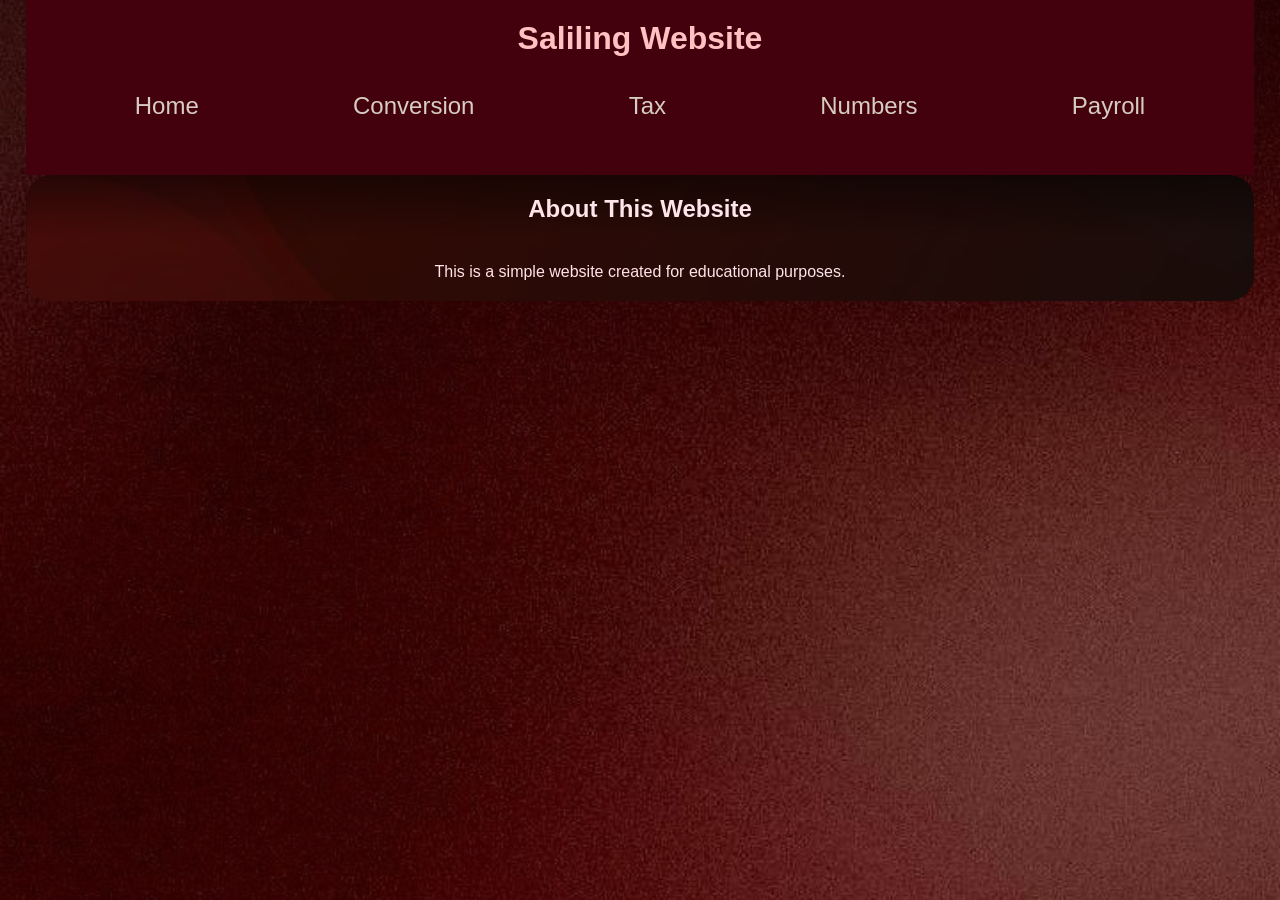
<file: Saliling_Website/index.html>
<!DOCTYPE html>
<html lang="en">
<head>
    <meta charset="UTF-8">
    <meta name="viewport" content="width=device-width, initial-scale=1.0">
    <title>Saliling Website</title>
    <link rel="stylesheet" href="style.css">
</head>
<body class="redBg">
    <header>
        <h1>Saliling Website</h1>

       <div class="tabs">
        <a href="index.html">Home</a>
        <a href="conversion.html">Conversion</a>
        <a href="tax.html">Tax</a>
        <a href="numbers.html">Numbers</a>
        <a href="payroll.html">Payroll</a>
    </div>
    </header>

    <div id="container2" class="container2">
        <h2>About This Website</h2>
        <p>This is a simple website created for educational purposes.</p>
    </div>
    <script src="script.js"></script>
</body>
</html>
</file>
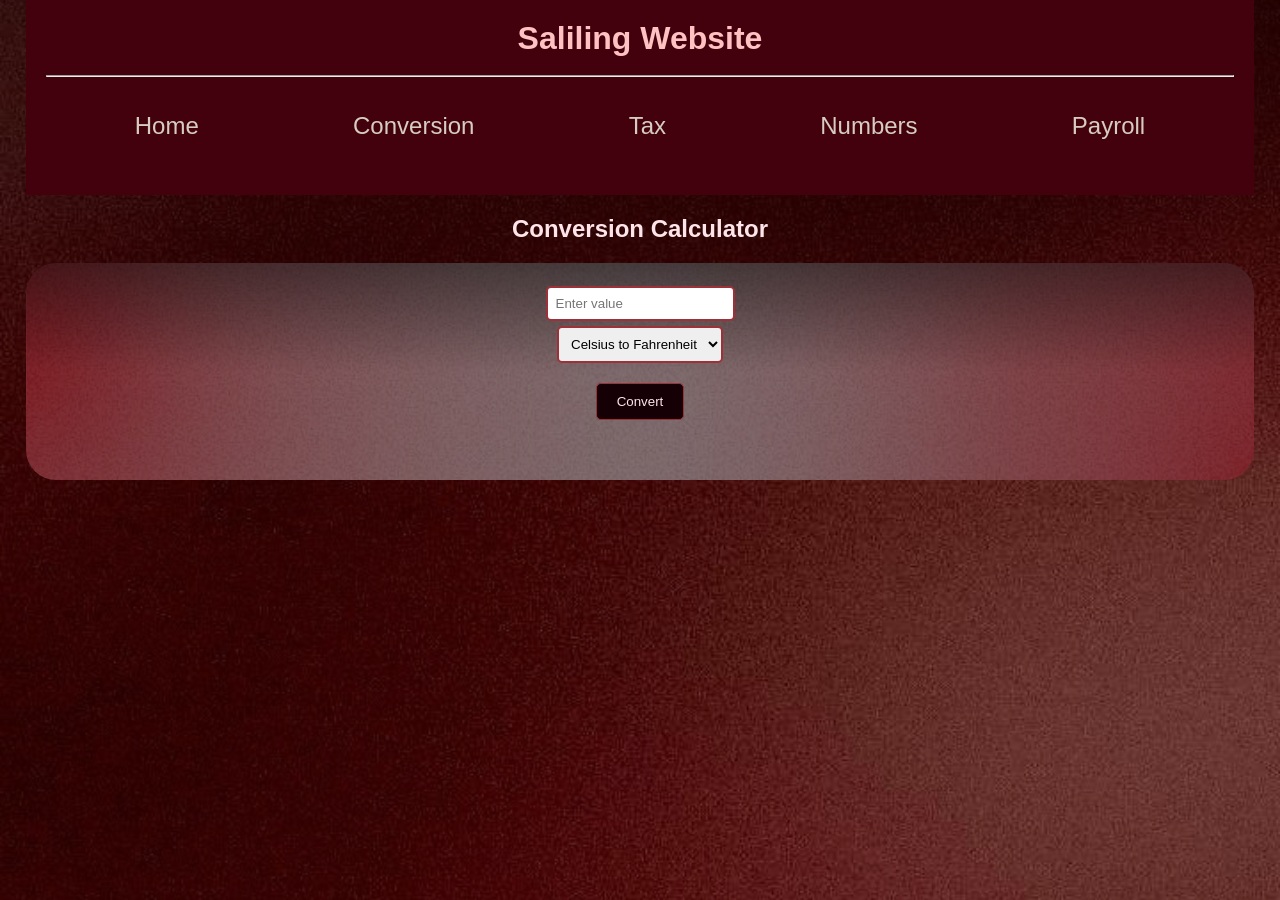
<file: Saliling_Website/conversion.html>
<!-- Assignment 1 -->
  <!DOCTYPE html>
<html lang="en">
<head>
    <meta charset="UTF-8">
    <meta name="viewport" content="width=device-width, initial-scale=1.0">
    <title>Saliling Website</title>
    <link rel="stylesheet" href="style.css">
</head>
<body class="redBg">
    <header>
        <h1>Saliling Website</h1>
        <br>
        <hr>
        

       <div class="tabs">
        <a href="index.html">Home</a>
        <a href="conversion.html">Conversion</a>
        <a href="tax.html">Tax</a>
        <a href="numbers.html">Numbers</a>
        <a href="payroll.html">Payroll</a>
    </div>
    </header>

    <div id="conversion" class="tab-content active">
        <h2>Conversion Calculator</h2>

    
        <div id="container1" class="container1">
        
        <br>
        <input type="number" id="convValue" placeholder="Enter value">

        <select id="conversionType">
            <option value="ctof">Celsius to Fahrenheit</option>
            <option value="ftoc">Fahrenheit to Celsius</option>
            <option value="mtof">Meters to Feet</option>
            <option value="ftom">Feet to Meters</option>
        </select>

        <button onclick="convert()">Convert</button>

        <p id="conversionResult"></p>
    </div>
    </div>
    
    
    <script src="script.js"></script>


    <script src="script.js"></script>
</body>
</html>
</file>
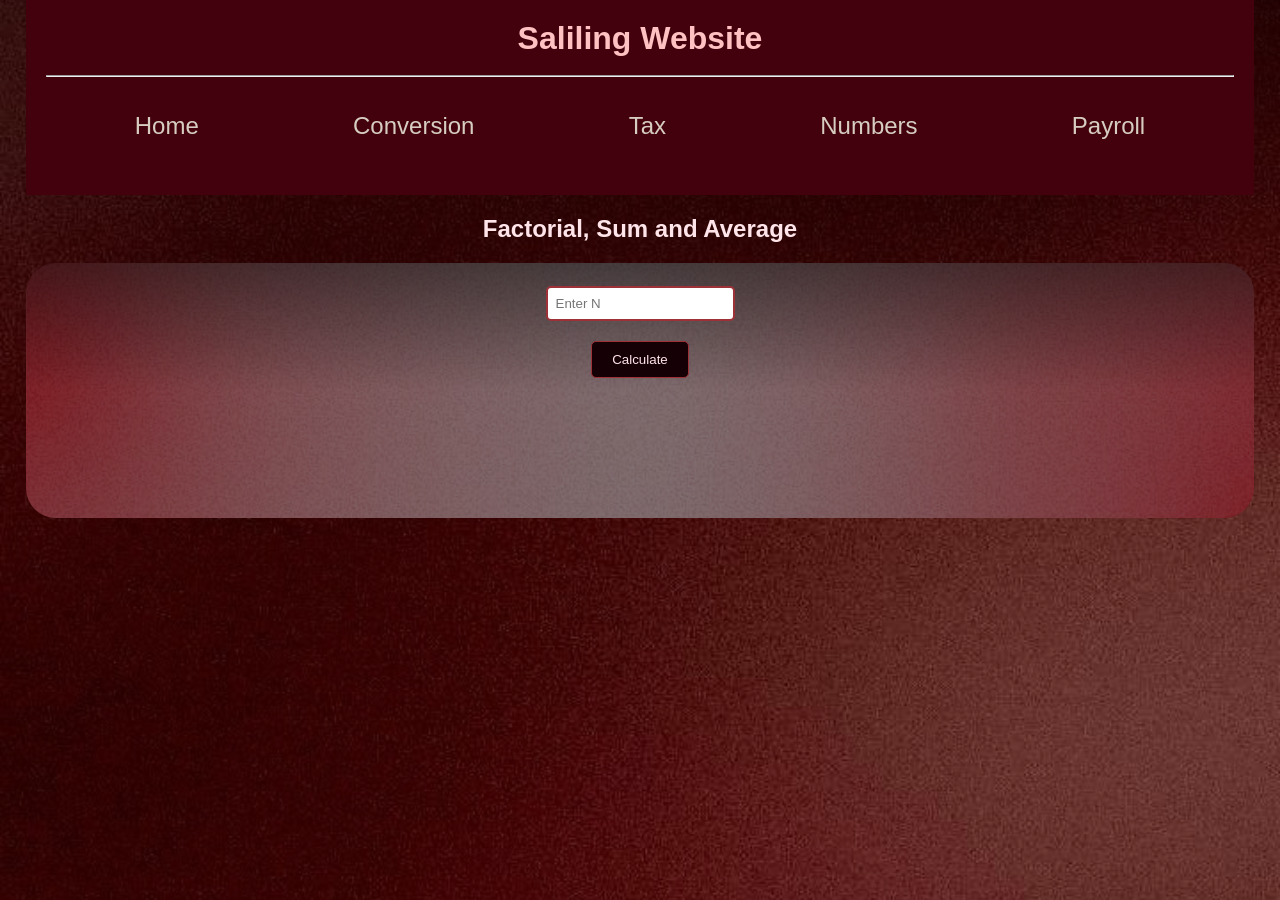
<file: Saliling_Website/numbers.html>
<!-- Assignment 3 -->

<!DOCTYPE html>
<html lang="en">
<head>
    <meta charset="UTF-8">
    <meta name="viewport" content="width=device-width, initial-scale=1.0">
    <title>Saliling Website</title>
    <link rel="stylesheet" href="style.css">
</head>
<body class="redBg">
    <header>
        <h1>Saliling Website</h1>
        <br>
        <hr>

        <div class="tabs">
        <a href="index.html">Home</a>
        <a href="conversion.html">Conversion</a>
        <a href="tax.html">Tax</a>
        <a href="numbers.html">Numbers</a>
        <a href="payroll.html">Payroll</a>
    </div>
    </header>

    
    <div id="numbers" class="tab-content">
        <h2>Factorial, Sum and Average</h2>

        <div id="container1" class="container1">
            <br>
        <input type="number"
               id="nValue"
               placeholder="Enter N">

        <button onclick="calculateNumbers()">
            Calculate
        </button>

        <p id="factorialResult"></p>
        <p id="sumResult"></p>
        <p id="averageResult"></p>
        </div>
    </div>

    <script src="script.js"></script>
</body>
</html>


   
    
    
    <script src="script.js"></script>

</body>
</html>
</file>
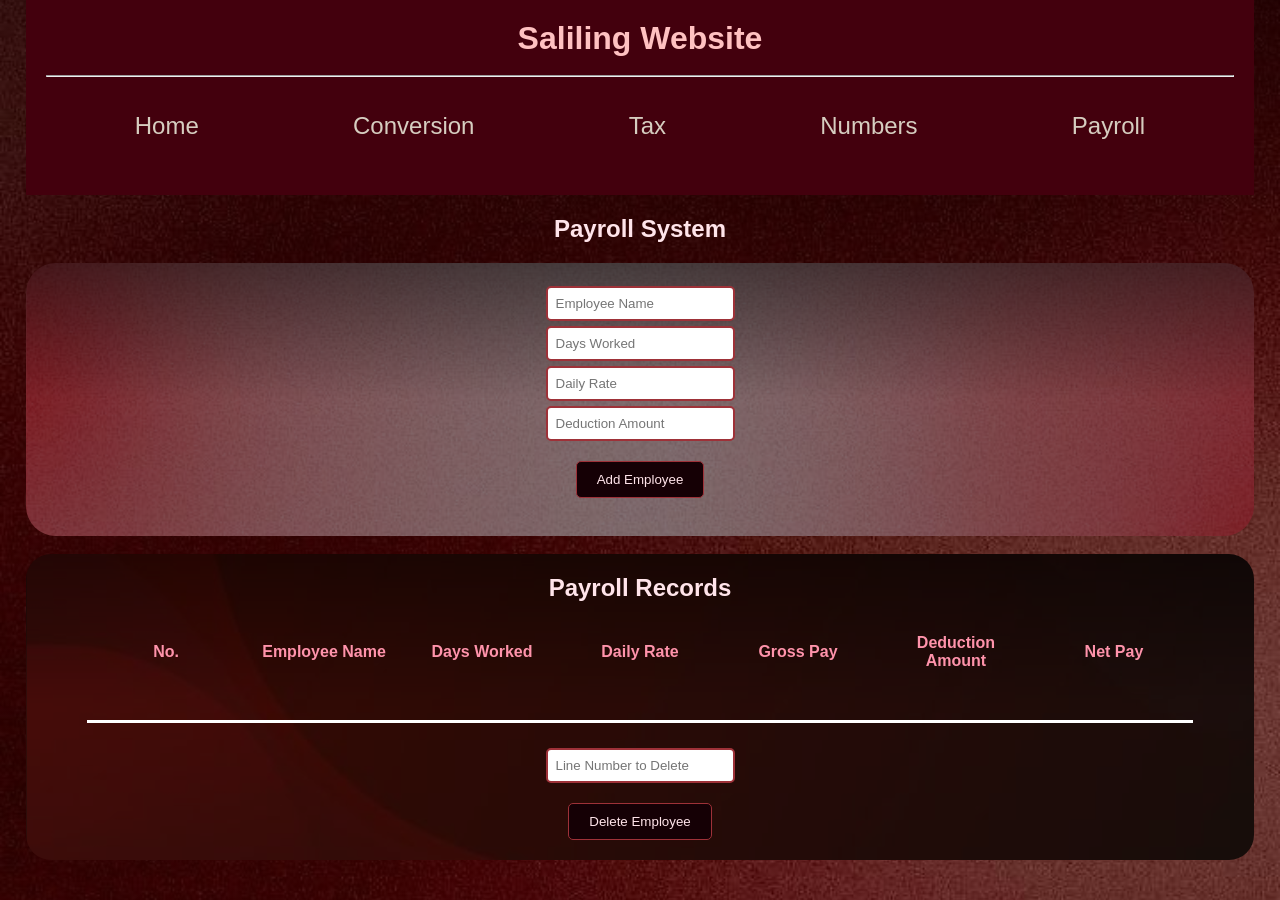
<file: Saliling_Website/payroll.html>
<!-- Assignment 4 -->
 <!DOCTYPE html>
<html lang="en">
    <head>
        <meta charset="UTF-8">
        <meta name="viewport" content="width=device-width, initial-scale=1.0">
        <title>Payroll System</title>
        <link rel="stylesheet" href="style.css">
    </head>
    <body class="redBg">
    <header>
        <h1>Saliling Website</h1>
        <br>
        <hr>

       <div class="tabs">
        <a href="index.html">Home</a>
        <a href="conversion.html">Conversion</a>
        <a href="tax.html">Tax</a>
        <a href="numbers.html">Numbers</a>
        <a href="payroll.html">Payroll</a>
    </div>
    </header>

    
        <div id="payroll" class="tab-content">


        <h2>Payroll System</h2>
        <div id="container1" class="container1">
            <br>
        <input type="text"
               id="empName"
               placeholder="Employee Name">

        <input type="number"
               id="daysWorked"
               placeholder="Days Worked">

        <input type="number"
               id="dailyRate"
               placeholder="Daily Rate">

        <input type="number"
               id="deductionAmount"
               placeholder="Deduction Amount">

        <button onclick="addEmployee()">
            Add Employee
        </button>
<br>
 

    </div>
    <br>
    <div id="container2" class="container2">
        <h2>Payroll Records</h2>
        <table>
            <thead>
                <tr>
                    <th>No. </th>
                    <th> Employee Name </th>
                    <th> Days Worked </th>
                    <th> Daily Rate </th>
                    <th> Gross Pay </th>
                    <th> Deduction Amount </th>
                    <th> Net Pay </th>
                </tr>
            </thead>

            <tbody id="payrollBody">

            </tbody>
        </table>
        <br>
               <hr>
        <input type="number"
               id="deleteNumber"
               placeholder="Line Number to Delete">

        <button onclick="deleteEmployee()">
            Delete Employee
        </button>
    </div>

    </div>
<br>
        <script src="script.js"></script>

    <script src="script.js"></script>
</body>
</html>
</file>
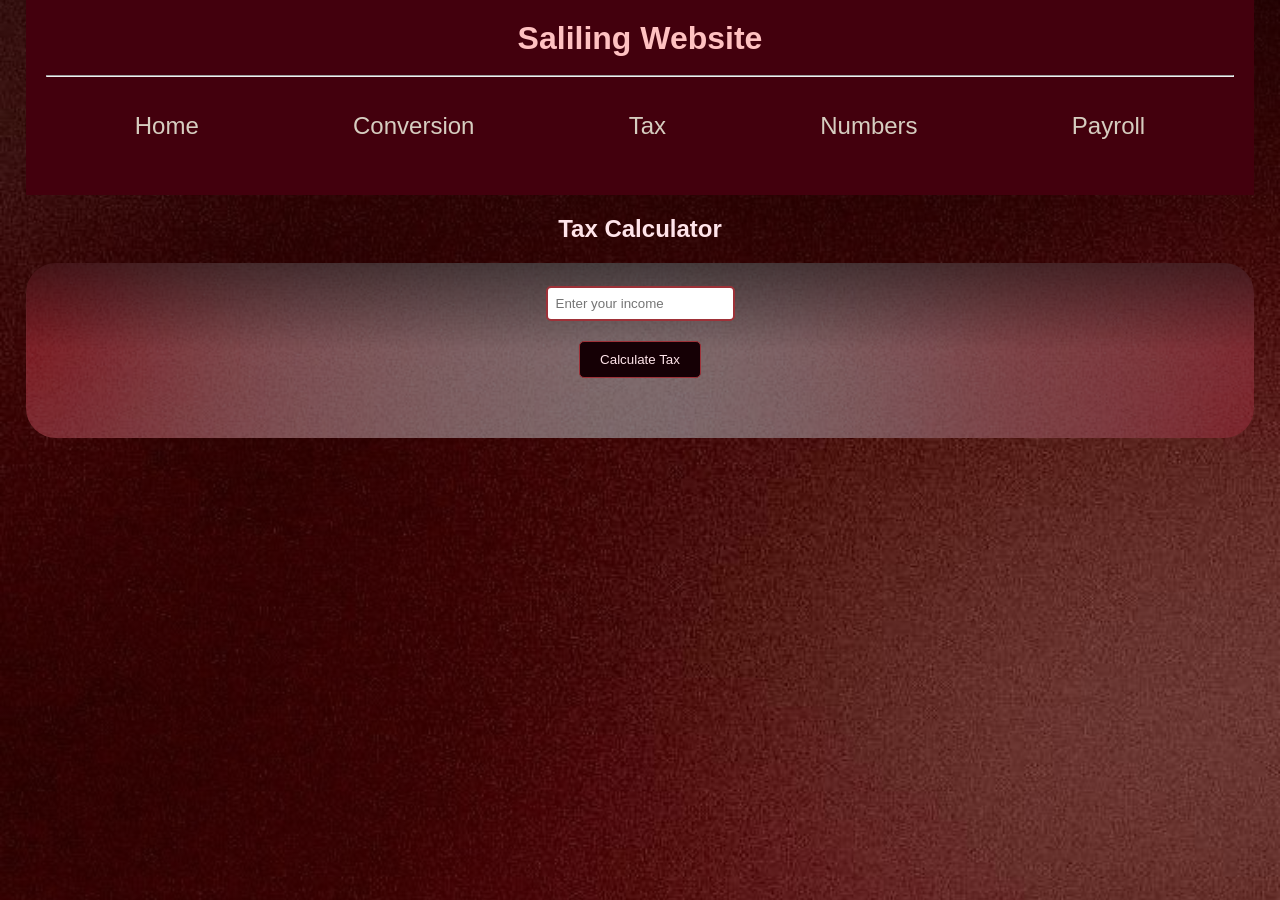
<file: Saliling_Website/tax.html>
<!-- Assignment 2 -->
<!DOCTYPE html>
<html lang="en">
<head>
    <meta charset="UTF-8">
    <meta name="viewport" content="width=device-width, initial-scale=1.0">
    <title>Saliling Website</title>
    <link rel="stylesheet" href="style.css">
</head>
<body class="redBg">
    <header>
        <h1>Saliling Website</h1>
        <br>
        <hr>

       <div class="tabs">
        <a href="index.html">Home</a>
        <a href="conversion.html">Conversion</a>
        <a href="tax.html">Tax</a>
        <a href="numbers.html">Numbers</a>
        <a href="payroll.html">Payroll</a>
    </div>
    </header>

    <div id="tax" class="tab-content">
        <h2>Tax Calculator</h2>

        <div id="container1" class="container1">
            <br>
        <input type="number" id="income" placeholder="Enter your income">

        <button onclick="calculateTax()">Calculate Tax</button>

        <p id="taxResult"></p>
        

    <script src="script.js"></script>
    </div>
</body>
</html>
</file>
<file: Saliling_Website/style.css>
*{
    margin:0;
    padding:0;
    box-sizing:border-box;
    font-family:Arial, sans-serif;

}

body{
    background:#f4f4f4;
}

header{
    background:#43000d;
    color:rgb(255, 193, 193);
    text-align:center;
    padding:20px;
}

.tabs{
  width: 85%;
  margin: auto;
  padding: 35px 0;
  display: flex;
  align-items: center;
  justify-content: space-between;
}

.redBg{
  width: 100%;
  background-image: linear-gradient(rgba(0, 0, 0, 0.726),rgba(0,0,0,0.5),rgba(0, 0, 0, 0.5)),url(redBG.jpg);
  height: 100vh;
  background-size: cover;
  background-position: center;
  min-height: 100px;
  padding-left: 2%;
  padding-right: 2%;
}

a{
  color: #d6cdc0;
  text-decoration: none;
  font-size: 150%;
}

h2{
  text-align: center;
  padding: 20px;
  color: #ffe4ea;
}

.number{
  text-align: center;
  padding: 20px;
  color: #f9194a;
}

p{
    text-align: center;
    padding: 20px;
    color: #ffe4ea;
}

button{
    display: block;
    margin: 20px auto;
    padding: 10px 20px;
    background-color: #150005;
    color: #ffe4ea;
    border: 1px solid #9e3138;
    border-radius: 5px;
    cursor: pointer;
}

.convValue{
    text-align: center;
    padding: 20px;
    color: #ff91a9;
}

.container1{
    width: 100%;
    background-image: linear-gradient(rgba(0, 0, 0, 0.726),rgba(0,0,0,0.5),rgba(0, 0, 0, 0.5)),url(container1.jpg);
    background-position: center;
    background-size: cover;
    min-height: 100px;
    padding-left: 2%;
    padding-right: 2%;
    display: flex;
    flex-direction: column;
    align-items: center;    /* horizontal center */
    justify-content: center; /* vertical center */          /* full screen height */
    border-radius: 30px;
}

input, select {
    padding: 8px;
    border: 2px solid #9e3138;
    border-radius: 5px;
    margin-top: 5px;
}

.container2{
    width: 100%;
    background-image: linear-gradient(rgba(0, 0, 0, 0.726),rgba(0,0,0,0.5),rgba(0, 0, 0, 0.5)),url(conatainer2.jpg);
    background-position: center;
    background-size: cover;
    min-height: 100px;
    padding-left: 5%;
    padding-right: 5%;
    display: flex;
    flex-direction: column;
    align-items: center;    /* horizontal center */
    justify-content: center; /* vertical center */          /* full screen height */
    border-radius: 25px;
}
tr{
    justify-content: center;
    align-items: center;
    text-align: center;
    padding: 20px;
    color: #ff93ab;
}
.container2 hr {
    width: 100%;
    height: 3px;
    border: none;
    background-color: white;
    margin: 20px 0;
    display: block;
    overflow-x: auto;
}


table {
    width: 100%;
    border-collapse: collapse;
    table-layout: fixed;
}

th,
td {
    padding: 12px;
    text-align: center;
}
</file>
